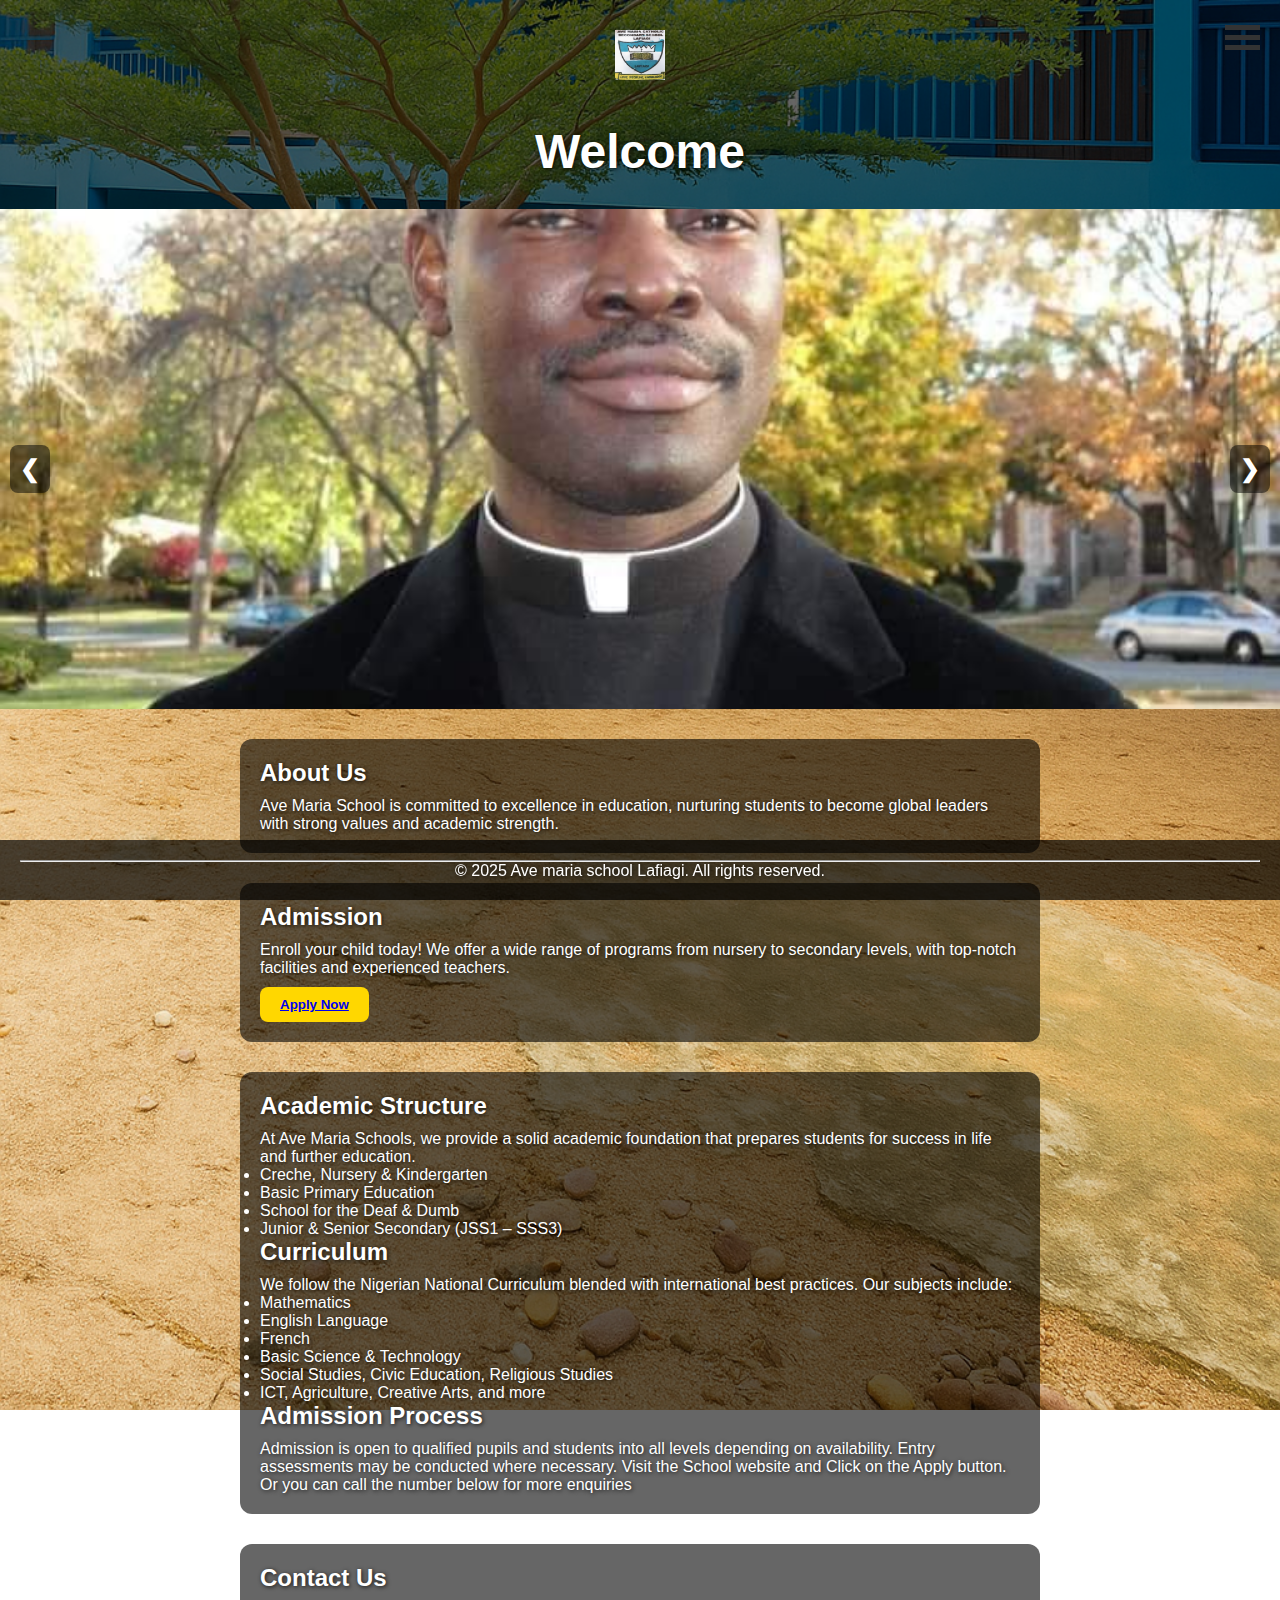
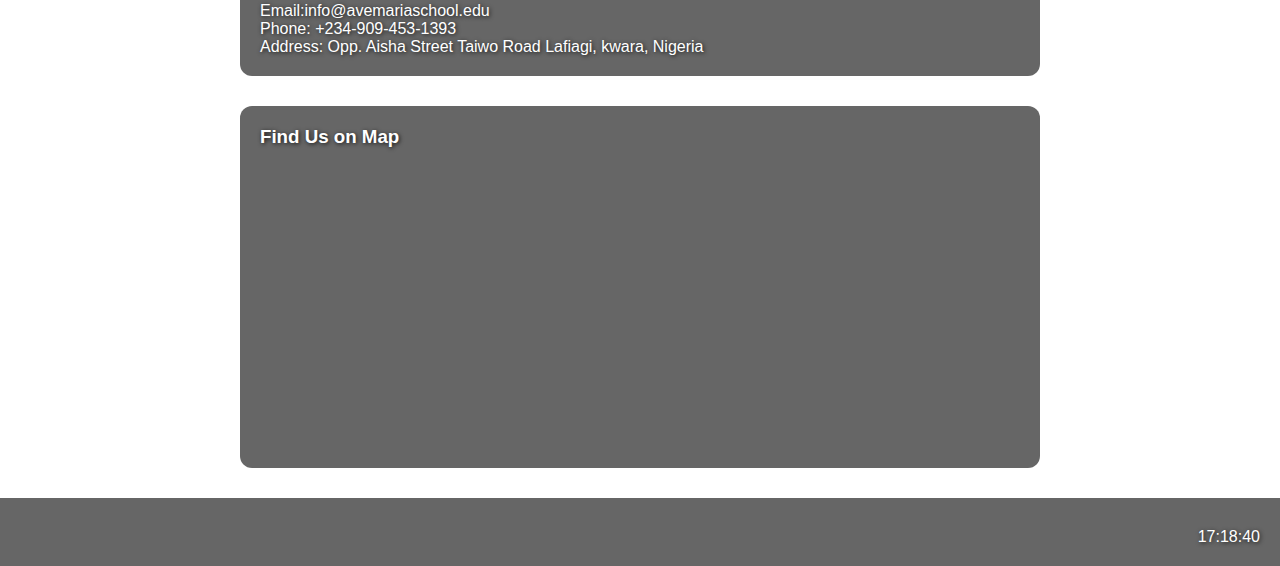
<file: index.html>
<!DOCTYPE html>
<html lang="en">
<head>
	
<style>
  .menu-button {
    position: fixed;
    top: 20px;
    right: 20px;
    width: 35px;
    height: 30px;
    cursor: pointer;
    z-index: 1000000;
    
  }
 
.menu-button div {
    width: 100%;
    height: 5px;
    background-color: #333;
    margin: 5px 0;
    transition: 0.4s;
  }

  .nav {
    position: fixed;
    top: 0;
    right: 0;
    width: 200px;
    background-color: white;
    box-shadow: -2px 0 5px rgba(0,0,0,0.3);
    padding: 20px;
    display: none;
    flex-direction: column;
       z-index: 10000;
  }

  .nav a {
    text-decoration: none;
    color: #333;
    padding: 10px 0;
    border-bottom: 1px solid #eee;
  }

  .nav.show {
    display: flex;
  }
</style>

	
  <meta charset="UTF-8" />
  <meta name="viewport" content="width=device-width, initial-scale=1.0"/>
  <title>avemariaschool</title>

  <style>
    * {
      box-sizing: border-box;
      margin: 0;
      padding: 0;
    }
    body {
      font-family: 'Segoe UI', sans-serif;
      background-image: url('Vibrant School Courtyard with Tree.png'); 
      background-size:cover ;
      background-repeat: no-repeat;
      background-attachment: fixed;
      background-position: center;
      height: 100vh;
      color: white;
      text-shadow: 1px 1px 4px rgba(0,0,0,0.8);
    }
    
  
    
    header {
      background: rgba(0, 0, 0, 0.6);
      padding: 20px;
      text-align: center;
    }
    
    
    header h1 {
      font-size: 3em;
      margin-bottom: 10px;
    } 


    nav {
      display: flex;
      justify-content: center;
      gap: 20px;
      margin-top: 10px;
    }

    nav a {
      color: #fff;
      text-decoration: none;
      font-weight: bold;
      transition: color 0.3s;
    }

    nav a:hover {
      color: #ffd700;
    }

    section {
      background-color: rgba(0, 0, 0, 0.6);
      margin: 30px auto;
      padding: 20px;
      width: 90%;
      max-width: 800px;
      border-radius: 12px;
    }

    h2 {
      margin-bottom: 10px;
    }

    button {
      padding: 10px 20px;
      background-color: #ffd700;
      color: black;
      border: none;
      border-radius: 8px;
      cursor: pointer;
      font-weight: bold;
      margin-top: 10px;
    }

    button:hover {
      background-color: #ffcc00;
    }

    footer {
      text-align: center;
      padding: 20px;
      background: rgba(0, 0, 0, 0.7);
      position: fixed;
      width: 100%;
      bottom: 0;
    }
  </style>


  <style>
    * {
      box-sizing: border-box;
    }

    body {
      margin: 0;
      font-family: Arial, sans-serif;
    }

    .slideshow-container {
      position: relative;
      max-width: 100%;
      height: 500px;
      overflow: hidden;
         z-index: 1;
    }

    .slide {
      display: none;
      width: 100%;
      height: 500px;
      object-fit: cover;
      animation: fade 1s ease-in-out;
    }

    @keyframes fade {
      from { opacity: 0.4; }
      to { opacity: 1; }
    }

    /* Buttons */
    .prev, .next {
      position: absolute;
      top: 50%;
      transform: translateY(-50%);
      background-color: rgba(0,0,0,0.5);
      color: white;
      font-size: 24px;
      padding: 10px;
      cursor: pointer;
      border: none;
      
    }

    .prev { left: 10px; }
    .next { right: 10px; }

    /* Responsive */
    @media screen and (max-width: 600px) {
      .slideshow-container {
        height: 250px;
      }

      .slide {
        height: 250px;
      }

      .prev, .next {
        font-size: 18px;
        padding: 8px;
      }
       
  </style>
  
  
<header>
  <nav>
    <div style="margin-center: auto;">
      <img src="IMG_202507199_130642352.jpg" alt="Ave Maria Catholic Schools Logo" width="50" height="50">
    </div>
    <!-- existing navigation links -->
  </nav>
</header>


<body>
	
	<!-- Menu Button -->
<div class="menu-button" onclick="toggleMenu()">
  <div></div>
  <div></div>
  <div></div>
</div>

<!-- Navigation Links -->
<div class="nav" id="navMenu">
  <a href="index.html">Home</a>
      <a href="about.html">About</a>
      <a href="#admission">Admission</a>
      <a href="gallery.html">Gallery</a>
        <a href="news.html">News</a> 
   <a href="event.html">Event</a> 
     <a href="contact.html">Contact-Us</a>
     <a href="admin(1).html">Admin</a>  
  <a href="staff.html">Staffs</a>      
    <button><a href="quiz.html">TEST/QUIZ</a> </button>
  
</div>

<header>
    <h1 id="welcome-text">Welcome to Ave maria Catholic Schools</h1>
    <div class="overlay">
    
  </header>	
  
  <div class="slideshow-container">
  <img class="slide" src="FB_IMG_1723096545496.jpg" alt="Rev.Father Joseph">
  <img class="slide" src="Screenshot_20250708-090818_1.png" alt="Rev.Fathe Olamaria">
  <img class="slide" src="Vibrant School with Arched Walkways.jpg" alt="walkways">
    <img class="slide" src="IMG-20250715-WA0013_1.jpg" alt="walkways">

  <button class="prev" onclick="changeSlide(-1)">❮</button>
  <button class="next" onclick="changeSlide(1)">❯</button>
</div>	
  <section id="about">
    <h2>About Us</h2>
    <p>Ave Maria School is committed to excellence in education, nurturing students to become global leaders with strong values and academic strength.</p>
  </section>
  <section id="admission">
    <h2>Admission</h2>
    <p>Enroll your child today! We offer a wide range of programs from nursery to secondary levels, with top-notch facilities and experienced teachers.</p>
    <button><a href="sform.html">Apply Now</a> </button> </section>
    
    <section>
    	
      <head
    

  <section>
    <h2>Academic Structure</h2>
    <p>
      At Ave Maria Schools, we provide a solid academic foundation that prepares students for success in life and further education.
    </p>
    <ul>
      <li>Creche, Nursery & Kindergarten</li>
      <li>Basic Primary Education</li>
      <li>School for the Deaf & Dumb
      <li>Junior & Senior Secondary (JSS1 – SSS3)</li>
      
    </ul>

    <h2>Curriculum</h2>
    <p>
      We follow the Nigerian National Curriculum blended with international best practices. Our subjects include:
    </p>
    <ul>
      <li>Mathematics</li>
      <li>English Language</li>
      <li>French
      <li>Basic Science & Technology</li>
      <li>Social Studies, Civic Education, Religious Studies</li>
      <li>ICT, Agriculture, Creative Arts, and more</li>
      
    </ul>

    <h2>Admission Process</h2>
    <p>
      Admission is open to qualified pupils and students into all levels depending on availability. Entry assessments may be conducted where necessary. Visit the School website and Click on the Apply button. Or you can call the number below for more enquiries
    </p>

  
    </section>
    
    
    
  <section id="contact">
    <h2>Contact Us</h2>
    <p>Email:info@avemariaschool.edu<br>Phone: +234-909-453-1393<br>Address: Opp. Aisha Street Taiwo Road Lafiagi, kwara, Nigeria</p>
  
</section>

<section>
  <h3>Find Us on Map</h3>
  <div class="mapouter" style="position:relative; text-align:right; width:300px; height:300px;">
  <div class="gmap_canvas" style="overflow:hidden; background:none!important; width:300px; height:300px;">
    <iframe width="300px" height="300px" style="border:0;" allowfullscreen="" loading="lazy" referrerpolicy="no-referrer-when-downgrade" src="https://www.google.com/maps/embed/v1/search?q=Ave%20Maria%20School%20Lafiagi%20Kwara%20State&key=AIzaSyBFw0Qbyq9zTFTd-tUY6dZWTgaQzuU17R8"></iframe>
  </div>
</div>
</section>


<header>
  <nav>
    <div style="margin-left: auto;">
<div id="timer"></div> </div>
</vav>
</header>


  <footer>
  	<hr>
  &copy; 2025 Ave maria school Lafiagi. All rights reserved.
  </footer>
  <script>
    // Animated welcome text
    const text ="Welcome to Ave Maria Catholic Schools";
    let i = 0;
    function typeEffect() {
      if (i < text.length) {
        document.getElementById("welcome-text").textContent += text.charAt(i);
        i++;
        setTimeout(typeEffect, 100);
      }
    }

    // Clear and start typing
    document.getElementById("welcome-text").textContent = " ";
    typeEffect();
  </script>
  
</body>


<script>
const timerElement = document.getElementById('timer');

function updateTimer() {
  const now = new Date();
  const hours = now.getHours().toString().padStart(2, '0');
  const minutes = now.getMinutes().toString().padStart(2, '0');
  const seconds = now.getSeconds().toString().padStart(2, '0');
  timerElement.textContent = `${hours}:${minutes}:${seconds}`;
}

setInterval(updateTimer, 1000);
updateTimer(); // initial update

</script>






<script>
	
$(document).ready(function() {
  $('#layerslider').layerSlider({
    responsive: true,
    skin: 'defaultskin',
    thumbnailNavigation: 'disabled',
    hoverPrevNext: false,
    keyboardNavigation: true,
    pauseOnHover: false,
    autoStart: true,
    loops: -1 // Loop infinitely
  });
});
</script>	
	
	
<script>
    let slideIndex = 0;
    let slides = document.getElementsByClassName("slide");
    let timer;
    function showSlide(n) {
      for (let i = 0; i < slides.length; i++) {
        slides[i].style.display = "none";
      }
      slideIndex = (n + slides.length) % slides.length;
      slides[slideIndex].style.display = "block";
    }

    function changeSlide(n) {
      clearTimeout(timer);
      showSlide(slideIndex + n);
      autoSlide();
    }

    function autoSlide() {
      timer = setTimeout(() => {
        showSlide(slideIndex + 1);
        autoSlide();
      }, 3000);
    }

    // Initialize slideshow
    showSlide(slideIndex);
    autoSlide();
  </script>

<script>
  function toggleMenu() {
    const menu = document.getElementById('navMenu');
    menu.classList.toggle('show');
  }
</script>
</html>
</file>
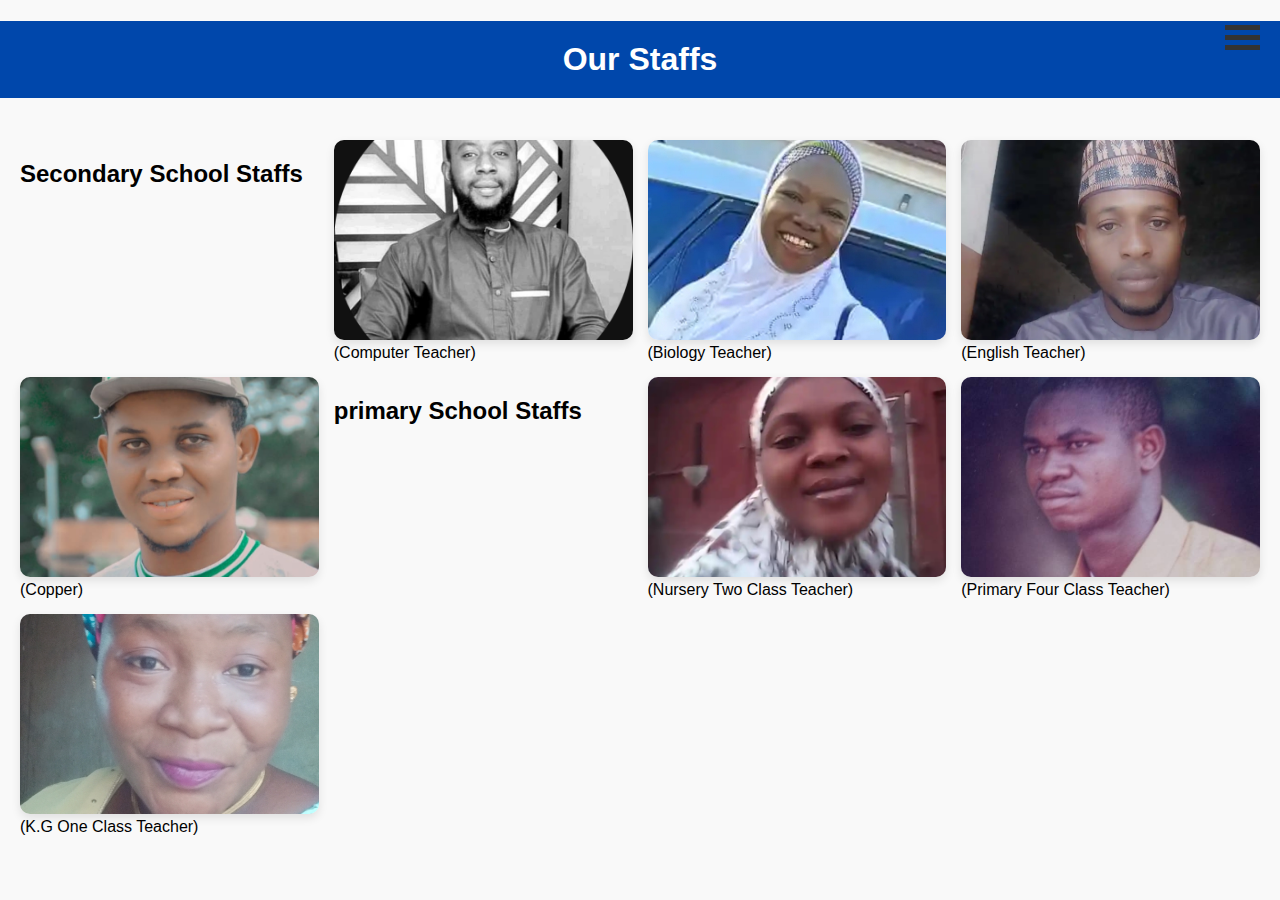
<file: staff.html>
<!DOCTYPE html>
<html lang="en">
<head>
	
	<style>
  .menu-button {
    position: fixed;
    top: 20px;
    right: 20px;
    width: 35px;
    height: 30px;
    cursor: pointer;
    z-index: 1000000;
    
  }
 

  .menu-button div {
    width: 100%;
    height: 5px;
    background-color: #333;
    margin: 5px 0;
    transition: 0.4s;
  }

  .nav {
    position: fixed;
    top: 0;
    right: 0;
    width: 200px;
    background-color: white;
    box-shadow: -2px 0 5px rgba(0,0,0,0.3);
    padding: 20px;
    display: none;
    flex-direction: column;
       z-index: 10000;
  }

  .nav a {
    text-decoration: none;
    color: #333;
    padding: 10px 0;
    border-bottom: 1px solid #eee;
  }


  .nav.show {
    display: flex;
  }
</style>

	
	
	
	
	

  <meta charset="UTF-8" />
  <meta name="viewport" content="width=device-width, initial-scale=1.0"/>
  <title>Staffs Gallery </title>
  <style>
    body {
      font-family: Arial, sans-serif;
      margin: 0;
      padding: 0;
      background: #f9f9f9;
    }
    h1 {
      text-align: center;
      padding: 20px;
      background-color: #0047AB;
      color: white;
    }
    .gallery {
      display: grid;
      grid-template-columns: repeat(auto-fit, minmax(250px, 1fr));
      gap: 15px;
      padding: 20px;
    }
    .gallery img {
      width: 100%;
      height: 200px;
      object-fit: cover;
      border-radius: 10px;
      box-shadow: 0 4px 10px rgba(0,0,0,0.1);
    }
  </style>
</head>
<body>
	
	
	<!-- Menu Button -->
<div class="menu-button" onclick="toggleMenu()">
  <div></div>
  <div></div>
  <div></div>
</div>

<!-- Navigation Links -->
<div class="nav" id="navMenu">
  <a href="index.html">Home</a>
      <a href="about.html">About</a>
      <a href="#admission">Admission</a>
      <a href="gallery.html">Gallery</a>
        <a href="news.html">News</a> 
   <a href="event.html">Event</a> 
     <a href="contact.html">Contact-Us</a>
       <a href="admin(1).html">Admin</a>    
  <a href="staff.html">Staffs</a>      
  
</div>

	
	

  <h1>Our Staffs</h1>
  
  <div class="gallery">
  	<div class="container">
  <h2>Secondary School Staffs</h2>
  </div>
  
  
    <div style="margin-center: auto;">
    <img src="Screenshot_20220829-191944_1.png"  div class="text">(Computer Teacher)
    </div>

    <div style="margin-center: auto;">
    <img src="Screenshot_20250720-105120_1.png" div class="text">(Biology Teacher)
    </div>
    
    <div style="margin-center: auto;">
    <img src="Screenshot_20250720-105503_1.png" div class="text">(English Teacher)
    </div>
    
    <div style="margin-center: auto;">
    <img src="IMG-20250725-WA0001_1.jpg" div class="text">(Copper)
    </div>
   
    <div class="container">
  <h2>primary School Staffs</h2>
  </div>
 <div style="margin-center: auto;"> 
<img src="Screenshot_20250720-110003_1.png" div class="text">(Nursery Two Class Teacher)
</div>
<div style="margin-center: auto;"> 
    <img src="IMG-20250722-WA0000_1.jpg" div class="text">(Primary Four Class Teacher)
    </div>
    <div style="margin-center: auto;"> 
    <img src="IMG_20240203_151128_12.jpg" div class="text">(K.G One Class Teacher)
 </div>
 
  </div>
 
</body>


<script>
  function toggleMenu() {
    const menu = document.getElementById('navMenu');
    menu.classList.toggle('show');
  }
</script>



</html>
</file>
